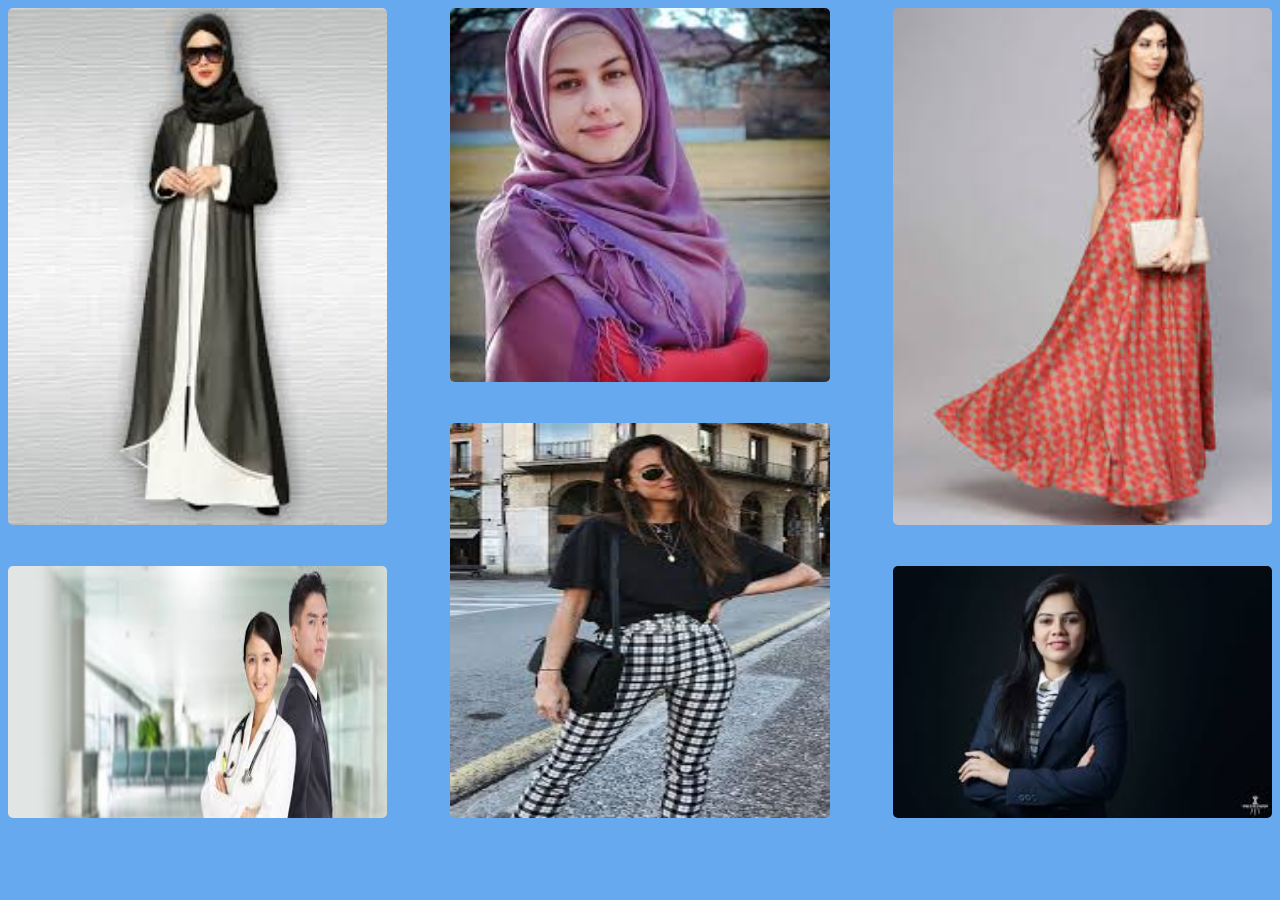
<file: all.html>
<html>
    <head>
        <title></title>
        <style>
            body{
                background:rgb(103, 169, 239);
            }
            .gallery{
    position:relative;
    height:90vh;
    width:100%;
    display:grid;
    grid-template-columns:1fr 1fr 1fr;
    grid-template-rows:1fr 1fr 1fr;
    grid-gap:5%;
}
.pic img{
   height:100%;
   width:100%;
   border-radius:5px;
}
.pic{
    position:relative;
}
.pic1{
    position:relative;
    grid-area:1/1/3/2
}
.pic3{
    position:relative;
    grid-area:1/3/3/4; 
}
.pic4{
    position:relative;
    grid-area:2/2/4/3; 
}
.after{
position:absolute;
color:black;
transform:rotatex(90deg);
width:80%;
height:90%;
background:rgb(252, 250, 250, .9);
left:10%;
top:5%;
display:grid;
justify-items: center;
align-content: center;
opacity:0;
}
.after i{
    line-height:4rem;
    color:white;
    border-radius:10px;
    background: rgb(16, 98, 206);
    padding:0 20px;
}
.pic:hover .after{
    opacity:1;
    transform:rotatex(0deg);
    transition:1s;
}
</style>
</head>
<body>
<div class="gallery">
        <div class="pic pic1">
            <img src="abaya.jfif" alt="">
            <div class="after after1">
                    <i class="fas fa-search"></i>
                    <h1>Abaya</h1>
                    <p1>Donec eget massa ante</p1>
            </div>
        </div>
        <div class="pic pic2">
            <img src="hijaab.jfif" alt="">
            <div class="after after2">
                    <i class="fas fa-search"></i>
                    <h1>Hijaab</h1>
                    <p1>Donec eget massa ante</p1>
            </div>
        </div>
        <div class="pic pic3">
            <img src="style.jfif" alt="">
            <div class="after after3">
                    <i class="fas fa-search"></i>
                    <h1>Style</h1>
                    <p1>Donec eget massa ante</p1>
            </div>
        </div>
        <div class="pic pic4">
            <img src="style2.jfif" alt="">
            <div class="after after4">
                    <i class="fas fa-search"></i>
                    <h1>Style</h1>
                    <p1>Donec eget massa ante</p1>
            </div>
        </div>
        <div class="pic pic5">
            <img src="doctor.jfif" alt="">
            <div class="after after5">
                    <i class="fas fa-search"></i>
                    <h1>Doctor</h1>
                    <p1>Donec eget massa ante</p1>
            </div>
        </div>
        <div class="pic pic6">
            <img src="business.jfif" alt="">
            <div class="after after6">
                    <i class="fas fa-search"></i>
                    <h1>Business</h1>
                    <p1>Donec eget massa ante</p1>
            </div>
        </div>
    </div>
</body>
</html>
</file>
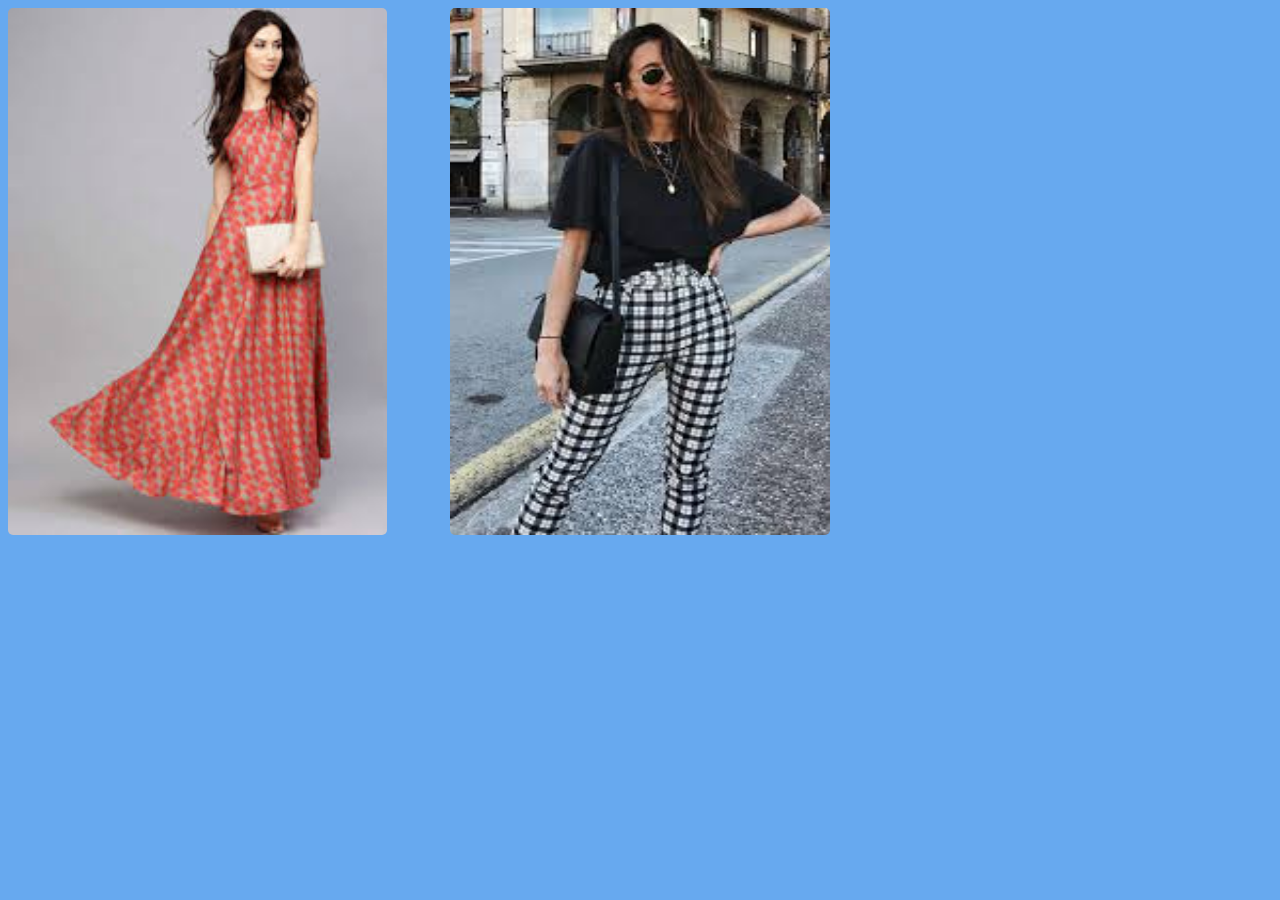
<file: fashion.html>
<html>
    <head>
        <title></title>
        <style>
            body{
                background:rgb(103, 169, 239);
            }
            .gallery{
    height:90vh;
    width:100%;
    display:grid;
    grid-template-columns:1fr 1fr 1fr;
    grid-template-rows:1fr 1fr 1fr;
    grid-gap:5%;
}
.pic img{
   height:100%;
   width:100%;
   border-radius:5px;
}
.pic{
    position:relative;
}
.pic1{
    position:relative;
    grid-area:1/1/3/2
}
.pic3{
    position:relative;
    grid-area:1/2/3/3; 
}
.after{
position:absolute;
color:black;
transform:rotatex(90deg);
width:80%;
height:90%;
background:rgb(252, 250, 250, .9);
left:10%;
top:5%;
display:grid;
justify-items: center;
align-content: center;
opacity:0;
}
.after i{
    line-height:4rem;
    color:white;
    border-radius:10px;
    background: rgb(16, 98, 206);
    padding:0 20px;
}
.pic:hover .after{
    opacity:1;
    transform:rotatex(0deg);
    transition:1s;
}
        </style>
    </head>
    <body>
        <div class="gallery">
            <div class="pic pic1">
                    <img src="style.jfif" alt="">
                    <div class="after after1">
                            <i class="fas fa-search"></i>
                            <h1>Style</h1>
                            <p1>Donec eget massa ante</p1>
                    </div>
                </div>
                <div class="pic pic3">
                    <img src="style2.jfif" alt="">
                    <div class="after after2">
                            <i class="fas fa-search"></i>
                            <h1>Style</h1>
                            <p1>Donec eget massa ante</p1>
                    </div>
                </div>

                </div>
    </body>
</html>
</file>
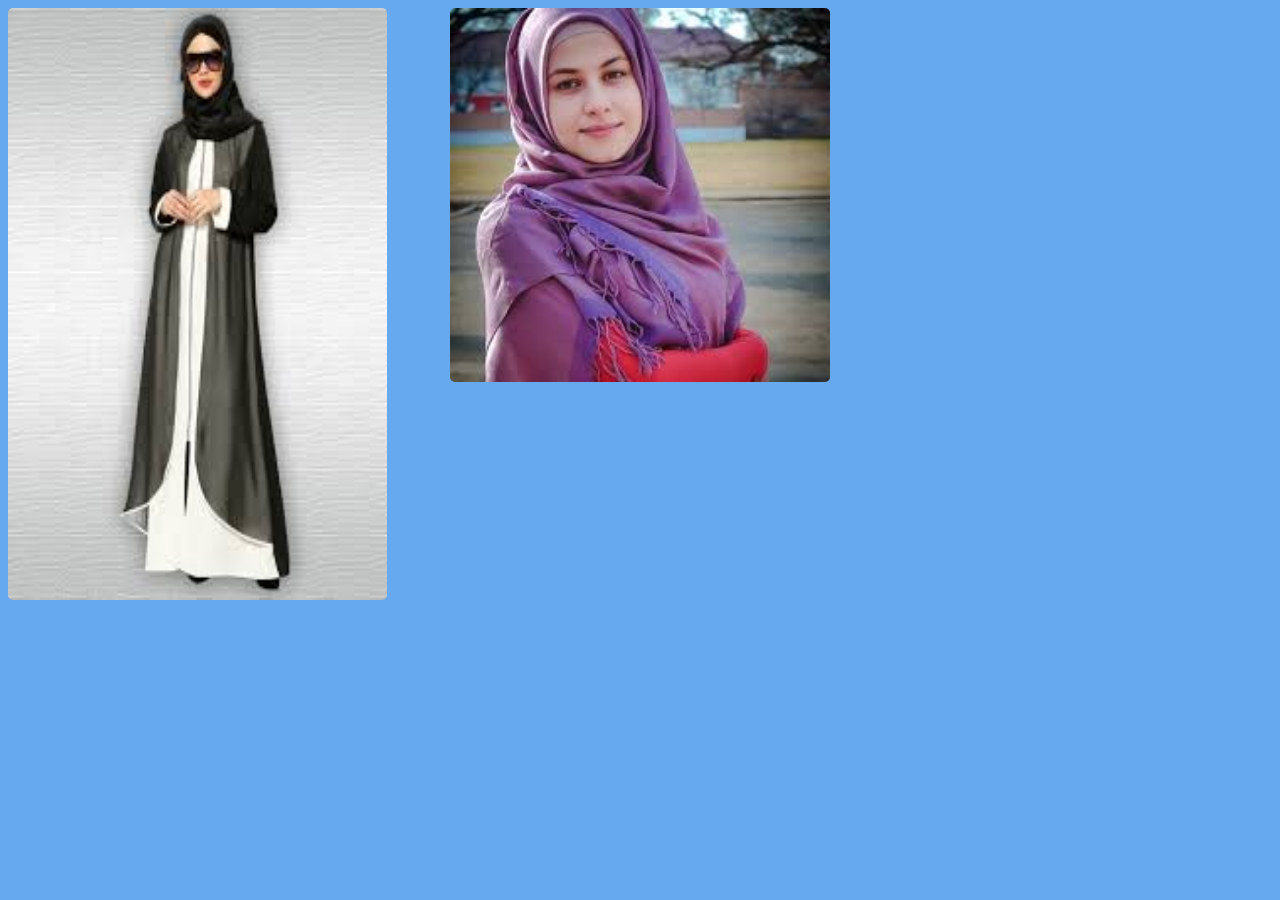
<file: islamic.html>
<html>
    <head>
        <title></title>
        <style>
            body{
                background:rgb(103, 169, 239);
            }
            .gallery{
    height:90vh;
    width:100%;
    display:grid;
    grid-template-columns:1fr 1fr 1fr;
    grid-template-rows:1fr 1fr 1fr;
    grid-gap:5%;
}
.pic img{
   height:100%;
   width:100%;
   border-radius:5px;
}
.pic{
    position:relative;
}
.pic1{
    position:relative;
    grid-area:1/1/3/2
}
.after{
position:absolute;
color:black;
transform:rotatex(90deg);
width:80%;
height:90%;
background:rgb(252, 250, 250, .9);
left:10%;
top:5%;
display:grid;
justify-items: center;
align-content: center;
opacity:0;
}
.after i{
    line-height:4rem;
    color:white;
    border-radius:10px;
    background: rgb(16, 98, 206);
    padding:0 20px;
}
.pic:hover .after{
    opacity:1;
    transform:rotatex(0deg);
    transition:1s;
}
        </style>
    </head>
    <body>
        <div class="gallery">
            <div class="pic pic1">
                    <img src="abaya.jfif" alt="">
                    <div class="after after1">
                            <i class="fas fa-search"></i>
                            <h1>Abaya</h1>
                            <p1>Donec eget massa ante</p1>
                    </div>
                </div>
                <div class="pic pic2">
                    <img src="hijaab.jfif" alt="">
                    <div class="after after2">
                            <i class="fas fa-search"></i>
                            <h1>Hijaab</h1>
                            <p1>Donec eget massa ante</p1>
                    </div>
                </div>

                </div>
    </body>
</html>
</file>
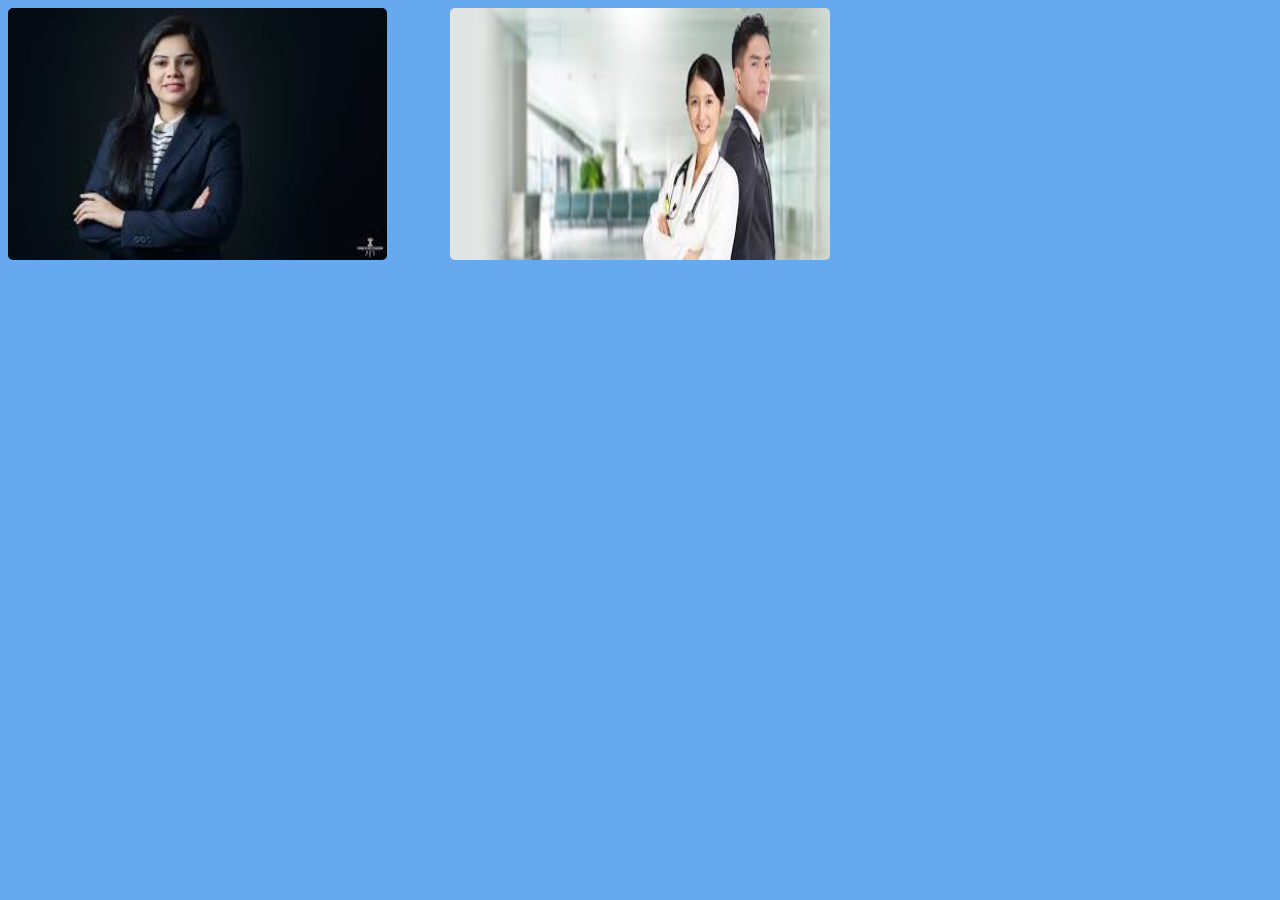
<file: professional.html>
<html>
    <head>
        <title></title>
        <style>
            body{
                background:rgb(103, 169, 239);
            }
            .gallery{
    height:90vh;
    width:100%;
    display:grid;
    grid-template-columns:1fr 1fr 1fr;
    grid-template-rows:1fr 1fr 1fr;
    grid-gap:5%;
}
.pic img{
   height:100%;
   width:100%;
   border-radius:5px;
}
.pic{
    position:relative;
}
.pic1{
    position:relative;
    grid-area:1/1/3/2
}
.after{
position:absolute;
color:black;
transform:rotatex(90deg);
width:80%;
height:90%;
background:rgb(252, 250, 250, .9);
left:10%;
top:5%;
display:grid;
justify-items: center;
align-content: center;
opacity:0;
}
.after i{
    line-height:4rem;
    color:white;
    border-radius:10px;
    background: rgb(16, 98, 206);
    padding:0 20px;
}
.pic:hover .after{
    opacity:1;
    transform:rotatex(0deg);
    transition:1s;
}
        </style>
    </head>
    <body>
        <div class="gallery">
            <div class="pic pic4">
                    <img src="business.jfif" alt="">
                    <div class="after after1">
                            <i class="fas fa-search"></i>
                            <h1>Business</h1>
                            <p1>Donec eget massa ante</p1>
                    </div>
                </div>
                <div class="pic pic5">
                    <img src="doctor.jfif" alt="">
                    <div class="after after2">
                            <i class="fas fa-search"></i>
                            <h1>Doctor</h1>
                            <p1>Donec eget massa ante</p1>
                    </div>
                </div>

                </div>
    </body>
</html>
</file>
